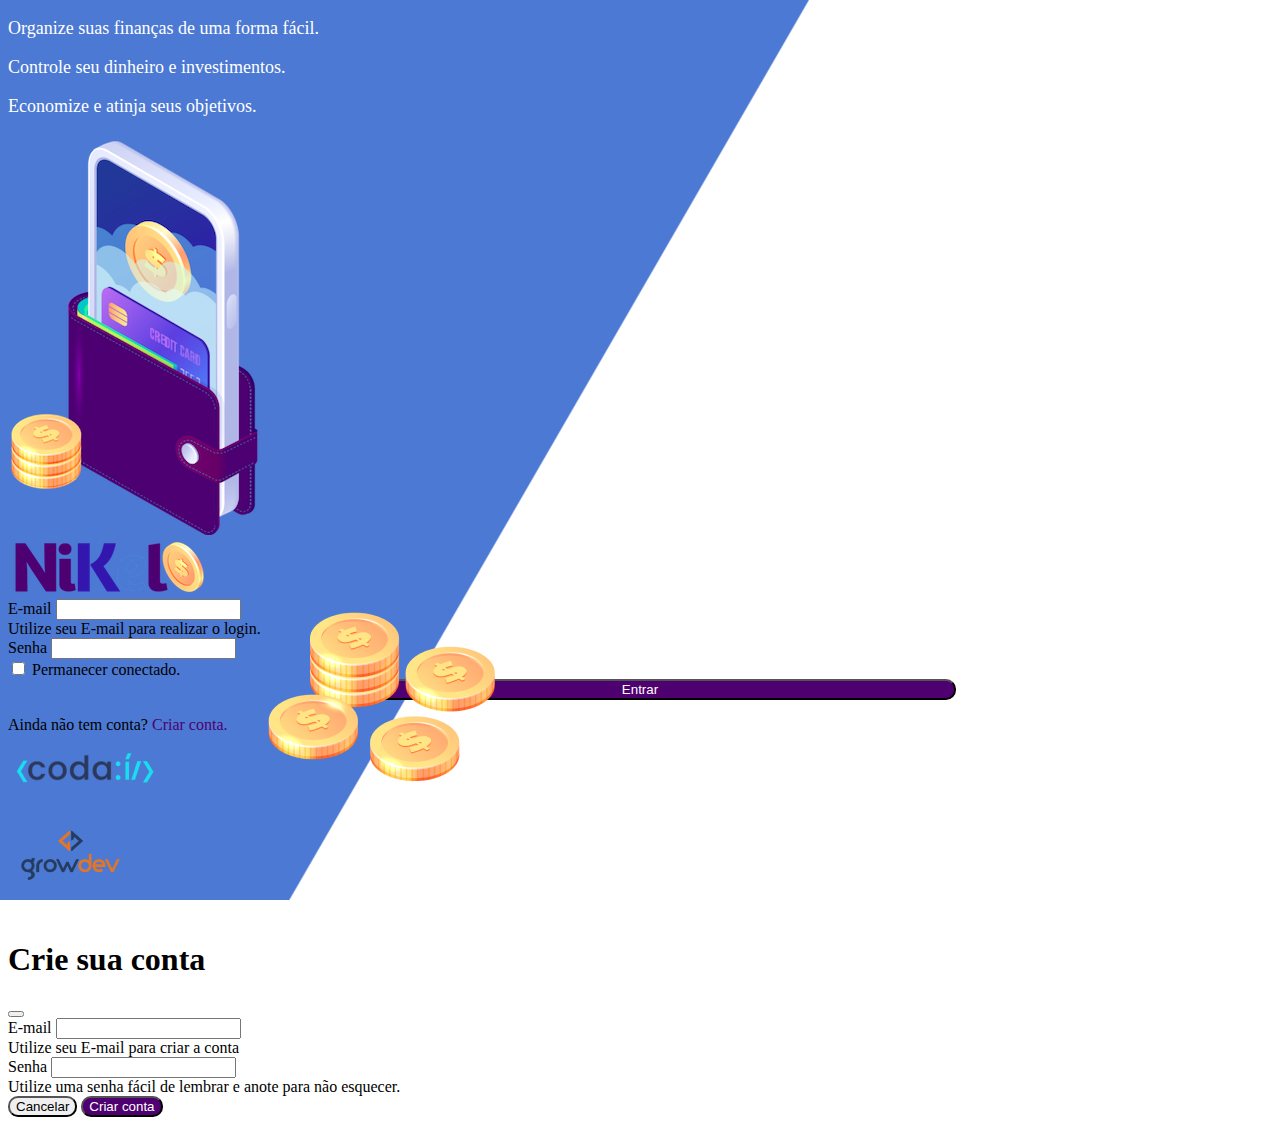
<file: public/index.html>
<!DOCTYPE html>
<html lang="pt-br">
<head>
    <meta charset="UTF-8">
    <meta name="viewport" content="width=device-width, initial-scale=1.0">
    <title>Nikel</title>
    <link href="https://cdn.jsdelivr.net/npm/bootstrap@5.3.0/dist/css/bootstrap.min.css" rel="stylesheet" integrity="sha384-9ndCyUaIbzAi2FUVXJi0CjmCapSmO7SnpJef0486qhLnuZ2cdeRhO02iuK6FUUVM" crossorigin="anonymous">
    <link rel="stylesheet" href="./css/style.css">
</head>
<body id="login">
    <main>
        <div class="container">
            <div class="row vh-100">
                <div class="col d-flex justify-content-center my-5 flex-column">
                    <div class="text-login">
                        <p> Organize suas finanças de uma forma fácil. </p>
                        <p> Controle seu dinheiro e investimentos. </p>
                        <p> Economize e atinja seus objetivos. </p>
                    </div>
                    <div class="text-center">
                        <img src="./assets/images/pocket.png" alt="image pocket" class="img-fluid "   srcset="">
                        <img src="./assets/images/coins.png" alt="image coins" class="img-fluid d-none d-md-inline coins"    srcset="">
                    </div>
                </div>
                <div class="col d-flex my-5 justify-content-center flex-column">
                    <div class="container">
                        <div class="row">
                            <div class="col">
                                <div class="text-center mb-3">
                                    <img src="./assets/images/nikel-logo.png" alt="Logo Nikel" class="img-fluid" srcset="">
                                </div>
                            </div>
                        </div>
                        <div class="row">
                            <div class="col">
                                <form id="login-form">
                                    <div class="mb-3">
                                      <label for="email-input" class="form-label"> E-mail </label>
                                      <input type="email" class="form-control" id="email-input" aria-describedby="emailHelp">
                                      <div id="emailHelp" class="form-text"> Utilize seu E-mail para realizar o login. </div>
                                    </div>
                                    <div class="mb-3">
                                      <label for="password-input" class="form-label"> Senha </label>
                                      <input type="password" class="form-control" id="password-input">
                                    </div>
                                    <div class="mb-3 form-check">
                                      <input type="checkbox" class="form-check-input" id="session-check">
                                      <label class="form-check-label" for="session-check"> Permanecer conectado. </label>
                                    </div>
                                    <button type="submit" class="btn button-login"> Entrar </button>
                                </form>
                            </div>
                        </div>
                        <div class="row">
                            <div class="col">
                                <p class="text-center mt-2 form-text" data-bs-toggle="modal" data-bs-target="#register-modal"> Ainda não tem conta? 
                                    <spam class="link-default"> Criar conta. </spam>
                                </p>
                            </div>
                        </div>
                        <div class="row">
                            <div class="col">
                                <div class="text-center mt-5">
                                    <img src="./assets/images/codai-logo.png" alt="" srcset="">
                                </div>
                            </div>
                        </div>
                        <div class="row">
                            <div class="col">
                                <div class="text-center ">
                                    <img src="./assets/images/growdev-logo.png" alt="" srcset="">
                                </div>
                            </div>
                        </div>
                    </div>
                </div>
            </div> 
        </div>
        <!-- Modal -->
        <div class="modal fade" id="register-modal" tabindex="-1" aria-labelledby="exampleModalLabel" aria-hidden="true">
            <div class="modal-dialog">
                <div class="modal-content">
                    <div class="modal-header">
                        <h1 class="modal-title fs-5" id="exampleModalLabel"> Crie sua conta </h1>
                        <button type="button" class="btn-close" data-bs-dismiss="modal" aria-label="Close"></button>
                    </div>
                    <form id="create-form">
                        <div class="modal-body">
                            <div class="mb-3">
                                <label for="email-create-input" class="form-label"> E-mail </label>
                                <input type="email" class="form-control" id="email-create-input" aria-describedby="emailHelp" required>
                                <div id="emailHelp" class="form-text">Utilize seu E-mail para criar a conta</div>
                            </div>
                            <div class="mb-3">
                                <label for="password-create-input" class="form-label"> Senha </label>
                                <input type="password" class="form-control" id="password-create-input" required>
                                <div id="emailHelp" class="form-text"> Utilize uma senha fácil de lembrar e anote para não esquecer. </div>
                            </div>
                        </div>
                        <div class="modal-footer">
                            <button type="button" class="btn btn-secondary button-cancel" data-bs-dismiss="modal"> Cancelar </button>
                            <button type="submit" class="btn button-default"> Criar conta </button>
                        </div>
                    </form>
                </div>
            </div>
        </div>
    </main>

    <script src="https://cdn.jsdelivr.net/npm/@popperjs/core@2.11.8/dist/umd/popper.min.js"     integrity="sha384-I7E8VVD/ismYTF4hNIPjVp/Zjvgyol6VFvRkX/vR+Vc4jQkC+hVqc2pM8ODewa9r" crossorigin="anonymous"></script>
    <script src="https://cdn.jsdelivr.net/npm/bootstrap@5.3.0/dist/js/bootstrap.min.js" integrity="sha384-fbbOQedDUMZZ5KreZpsbe1LCZPVmfTnH7ois6mU1QK+m14rQ1l2bGBq41eYeM/fS" crossorigin="anonymous"></script>
    <script src="./js/index.js"></script>

</body>
</html>
</file>
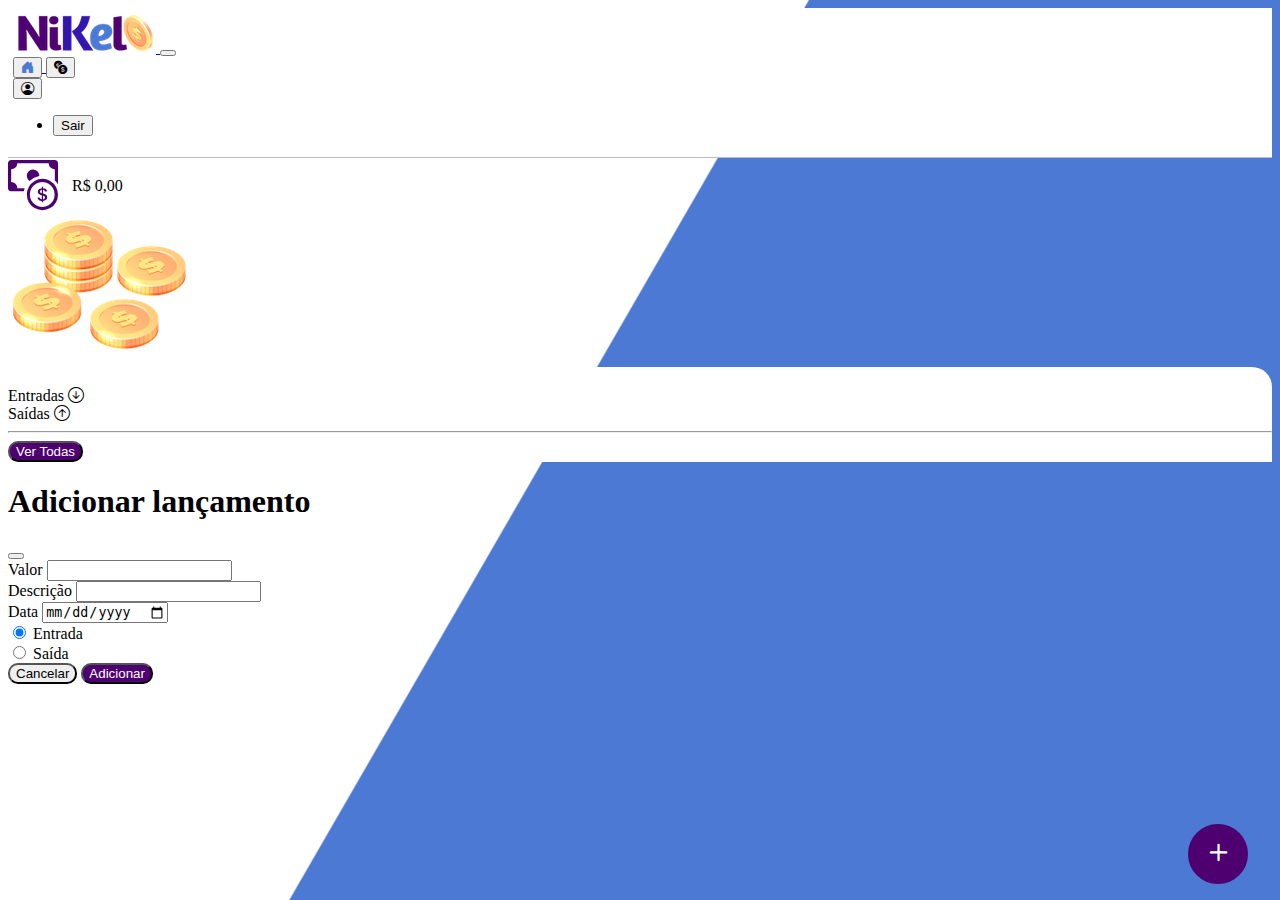
<file: public/home.html>
<!DOCTYPE html>
<html lang="pt-br">
<head>
    <meta charset="UTF-8">
    <meta name="viewport" content="width=device-width, initial-scale=1.0">
    <title>Nikel - Home</title>
    <link href="https://cdn.jsdelivr.net/npm/bootstrap@5.3.0/dist/css/bootstrap.min.css" rel="stylesheet" integrity="sha384-9ndCyUaIbzAi2FUVXJi0CjmCapSmO7SnpJef0486qhLnuZ2cdeRhO02iuK6FUUVM" crossorigin="anonymous">
    <link rel="stylesheet" href="https://cdn.jsdelivr.net/npm/bootstrap-icons@1.10.5/font/bootstrap-icons.css">
    <link rel="stylesheet" href="./css/style.css">
</head>
<body id="app">
    <header>
        <nav class="navbar navbar-light navbar-expand bg-white">
            <div class="container-fluid">
              <a class="navbar-brand" href="#">
                <img src="./assets/images/nikel-small-logo.png" alt="Logo Nikel" class="img-fluid" srcset="">
              </a>
              <button class="navbar-toggler" type="button" data-bs-toggle="collapse" data-bs-target="#navbarSupportedContent" aria-controls="navbarSupportedContent" aria-expanded="false" aria-label="Toggle navigation">
                <span class="navbar-toggler-icon"></span>
              </button>
              <div class="collapse navbar-collapse justify-content-end" id="navbarSupportedContent">
                <div class="d-flex menu">
                    <a href="home.html">
                        <button class="btn" type="button">
                            <i class="bi bi-house-door-fill color-secundary fs-4"></i>
                        </button>
                    </a>
                    <a href="transactions.html">
                        <button class="btn" type="button">
                            <i class="bi bi-currency-exchange fs-4"></i>
                        </button>
                    </a>
                    <div class="dropdown">
                        <button class="btn" type="button" data-bs-toggle="dropdown" aria-expanded="false">
                            <i class="bi bi-person-circle fs-4"></i>
                        </button>
                        <ul class="dropdown-menu logout">
                          <li><button class="dropdown-item" id="button-logout"> Sair </button></li>
                        </ul>
                    </div>
                </div>
              </div>
            </div>
          </nav>
    </header>
    <main>
        <div class="container-lg">
            <div class="row">
                <div class="col mt-4 d-flex justify-content-start align-items-center">
                    <i class="bi bi-cash-coin color-primary icon-detail"></i>
                    <span class="fs-2" id="total"> R$ 0,00 </span>
                </div>
                <div class="col d-flex mt-4 justify-content-end">
                    <div class="text-center">
                        <img src="./assets/images/coins-small.png" alt="Moedas" srcset="">
                    </div>
                </div>
            </div>
            <div class="row">
                <div class="col-12 info shadow-lg">
                    <div class="container">
                        <div class="row">
                            <div class="col-6">
                                <span class="fs-4"> Entradas <i class="bi bi-arrow-down-circle fs-2 align-middle"></i></span>
                            </div>
                            <div class="col-6">
                                <span class="fs-4"> Saídas <i class="bi bi-arrow-up-circle fs-2 align-middle"></i></span>
                            </div>
                            <div class="col-12 my-2">
                                <hr>
                            </div>
                        </div>
                        <div class="row">
                            <div class="col-6">
                                <div class="container p-0" id="cash-in-list">
                                    
                                </div>
                            </div>
                            <div class="col-6">
                                <div class="container p-0" id="cash-out-list">
                                    
                                </div>
                            </div>
                            <div class="col-12 mb-4">
                                <button type="button" class="btn button-default" id="transactions-button"> Ver Todas </button>
                            </div>
                        </div>
                    </div>
                </div>
            </div>
            <button class="btn button-float" data-bs-toggle="modal" data-bs-target="#transaction-modal"> <i class="bi bi-plus "></i> </button>
        </div>
        <!-- Modal -->
        <div class="modal fade" id="transaction-modal" tabindex="-1" aria-labelledby="exampleModalLabel" aria-hidden="true">
            <div class="modal-dialog">
                <div class="modal-content">
                    <div class="modal-header">
                        <h1 class="modal-title fs-5" id="exampleModalLabel"> Adicionar lançamento </h1>
                        <button type="button" class="btn-close" data-bs-dismiss="modal" aria-label="Close"></button>
                    </div>
                    <form id="transaction-form">
                        <div class="modal-body">
                            <div class="mb-3">
                                <label for="value-input" class="form-label"> Valor </label>
                                <input type="number" step="any" class="form-control" id="value-input" aria-describedby="emailHelp" required>
                            </div>
                            <div class="mb-3">
                                <label for="description-input" class="form-label"> Descrição </label>
                                <input type="text" class="form-control" id="description-input" required>
                            </div>
                            <div class="mb-3">
                                <label for="date-input" class="form-label"> Data </label>
                                <input type="date" class="form-control" id="date-input" required>
                            </div>
                            <div class="mb-3">
                                <div class="form-check form-check-inline">
                                    <input class="form-check-input" type="radio" name="type-input" id="inlineRadio1" value="1" checked> 
                                    <label class="form-check-label" for="inlineRadio1"> Entrada </label>
                                </div>
                                <div class="form-check form-check-inline">
                                    <input class="form-check-input" type="radio" name="type-input" id="inlineRadio2" value="2">
                                    <label class="form-check-label" for="inlineRadio2"> Saída </label>
                                </div>
                            </div>
                        </div>
                        <div class="modal-footer">
                            <button type="button" class="btn btn-secondary button-cancel" data-bs-dismiss="modal"> Cancelar </button>
                            <button type="submit" class="btn button-default"> Adicionar </button>
                        </div>
                    </form>
                </div>
            </div>
        </div>
    </main>
    <script src="https://cdn.jsdelivr.net/npm/@popperjs/core@2.11.8/dist/umd/popper.min.js" integrity="sha384-I7E8VVD/ismYTF4hNIPjVp/Zjvgyol6VFvRkX/vR+Vc4jQkC+hVqc2pM8ODewa9r" crossorigin="anonymous"></script>
    <script src="https://cdn.jsdelivr.net/npm/bootstrap@5.3.0/dist/js/bootstrap.min.js" integrity="sha384-fbbOQedDUMZZ5KreZpsbe1LCZPVmfTnH7ois6mU1QK+m14rQ1l2bGBq41eYeM/fS" crossorigin="anonymous"></script>
    <script src="./js/home.js"></script>

</body>
</html>
</file>
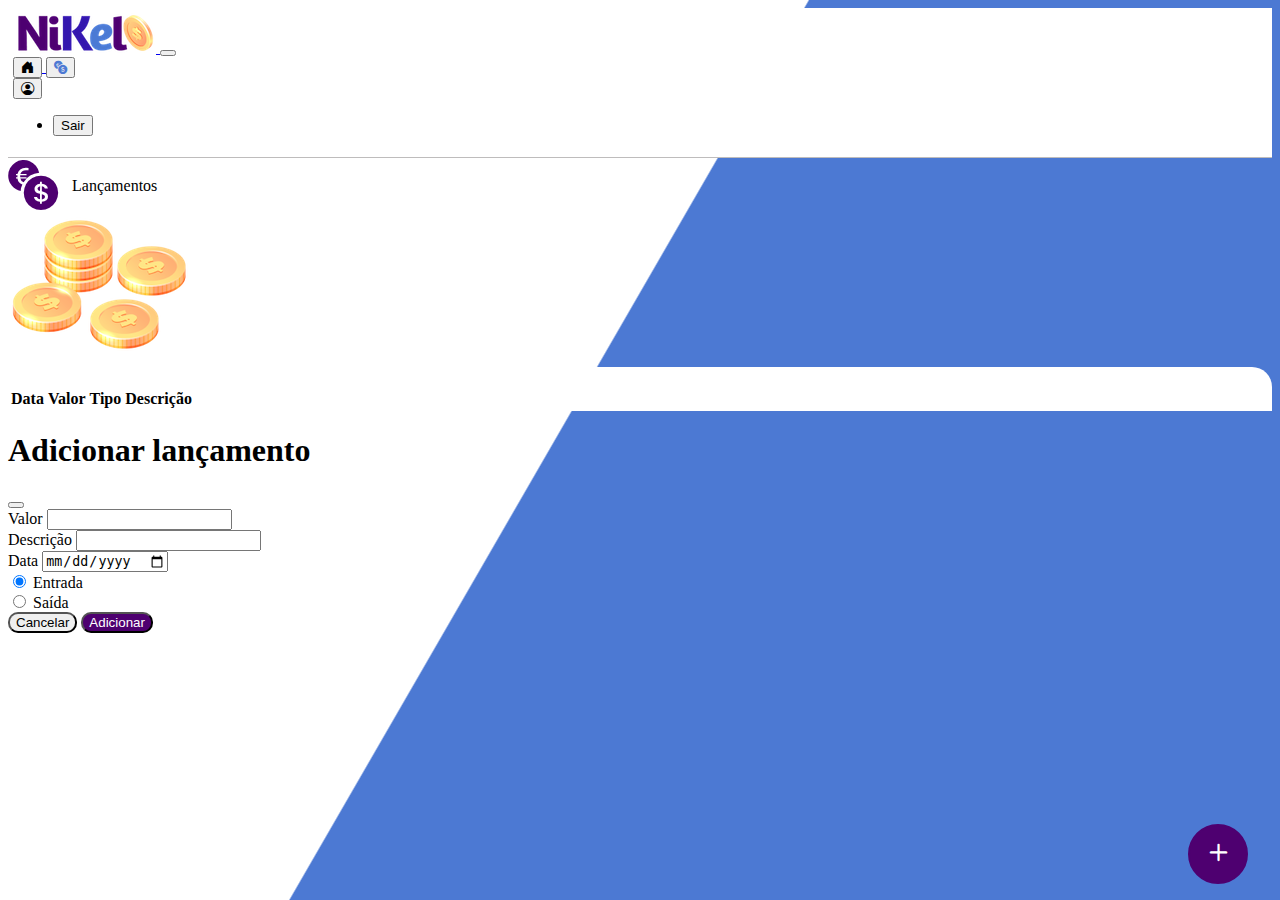
<file: public/transactions.html>
<!DOCTYPE html>
<html lang="pt-br">
<head>
    <meta charset="UTF-8">
    <meta name="viewport" content="width=device-width, initial-scale=1.0">
    <title>Nikel - Lançmentos </title>
    <link href="https://cdn.jsdelivr.net/npm/bootstrap@5.3.0/dist/css/bootstrap.min.css" rel="stylesheet" integrity="sha384-9ndCyUaIbzAi2FUVXJi0CjmCapSmO7SnpJef0486qhLnuZ2cdeRhO02iuK6FUUVM" crossorigin="anonymous">
    <link rel="stylesheet" href="https://cdn.jsdelivr.net/npm/bootstrap-icons@1.10.5/font/bootstrap-icons.css">
    <link rel="stylesheet" href="./css/style.css">
</head>
<body id="app">
    <header>
        <nav class="navbar navbar-light navbar-expand bg-white">
            <div class="container-fluid">
              <a class="navbar-brand" href="#">
                <img src="./assets/images/nikel-small-logo.png" alt="Logo Nikel" class="img-fluid" srcset="">
              </a>
              <button class="navbar-toggler" type="button" data-bs-toggle="collapse" data-bs-target="#navbarSupportedContent" aria-controls="navbarSupportedContent" aria-expanded="false" aria-label="Toggle navigation">
                <span class="navbar-toggler-icon"></span>
              </button>
              <div class="collapse navbar-collapse justify-content-end" id="navbarSupportedContent">
                <div class="d-flex menu">
                    <a href="home.html">
                        <button class="btn" type="button">
                            <i class="bi bi-house-door-fill fs-4"></i>
                        </button>
                    </a>
                    <a href="transactions.html">
                        <button class="btn" type="button">
                            <i class="bi bi-currency-exchange color-secundary fs-4"></i>
                        </button>
                    </a>
                    <div class="dropdown">
                        <button class="btn" type="button" data-bs-toggle="dropdown" aria-expanded="false">
                            <i class="bi bi-person-circle fs-4"></i>
                        </button>
                        <ul class="dropdown-menu logout">
                            <li><button class="dropdown-item" id="button-logout"> Sair </button></li>
                        </ul>
                      </div>
                </div>
              </div>
            </div>
          </nav>
    </header>
    <main>
        <div class="container-lg">
            <div class="row">
                <div class="col mt-4 d-flex justify-content-start align-items-center">
                    <i class="bi bi-currency-exchange color-primary icon-detail"></i>
                    <span class="fs-2"> Lançamentos </span>
                </div>
                <div class="col d-flex mt-4 justify-content-end">
                    <div class="text-center">
                        <img src="./assets/images/coins-small.png" alt="Moedas" srcset="">
                    </div>
                </div>
            </div>
            <div class="row">
                <div class="col-12 info shadow-lg">
                    <div class="container">
                        <div class="row">
                            <div class="col">
                                <table class="table">
                                    <thead>
                                        <tr>
                                        <th scope="col"> Data </th>
                                        <th scope="col"> Valor </th>
                                        <th scope="col"> Tipo </th>
                                        <th scope="col"> Descrição </th>
                                        </tr>
                                    </thead>
                                    <tbody id="transactions-list">
                                        
                                    </tbody>
                                </table>
                            </div>
                        </div>
                    </div>
                </div>
            </div>
            <button class="btn button-float" data-bs-toggle="modal" data-bs-target="#transaction-modal"> <i class="bi bi-plus "></i> </button>
        </div>
        <!--Modal-->
        <div class="modal fade" id="transaction-modal" tabindex="-1" aria-labelledby="exampleModalLabel" aria-hidden="true">
            <div class="modal-dialog">
                <div class="modal-content">
                    <div class="modal-header">
                        <h1 class="modal-title fs-5" id="exampleModalLabel"> Adicionar lançamento </h1>
                        <button type="button" class="btn-close" data-bs-dismiss="modal" aria-label="Close"></button>
                    </div>
                    <form id="transaction-form">
                        <div class="modal-body">
                            <div class="mb-3">
                                <label for="value-input" class="form-label"> Valor </label>
                                <input type="number" step="any" class="form-control" id="value-input" aria-describedby="emailHelp">
                            </div>
                            <div class="mb-3">
                                <label for="description-input" class="form-label"> Descrição </label>
                                <input type="text" class="form-control" id="description-input">
                            </div>
                            <div class="mb-3">
                                <label for="date-input" class="form-label"> Data </label>
                                <input type="date" class="form-control" id="date-input">
                            </div>
                            <div class="mb-3">
                                <div class="form-check form-check-inline">
                                    <input class="form-check-input" type="radio" name="type-input" id="inlineRadio1" value="1" checked> 
                                    <label class="form-check-label" for="inlineRadio1"> Entrada </label>
                                </div>
                                <div class="form-check form-check-inline">
                                    <input class="form-check-input" type="radio" name="type-input" id="inlineRadio2" value="2">
                                    <label class="form-check-label" for="inlineRadio2"> Saída </label>
                                </div>
                            </div>
                        </div>
                        <div class="modal-footer">
                            <button type="button" class="btn btn-secondary button-cancel" data-bs-dismiss="modal"> Cancelar </button>
                            <button type="submit" class="btn button-default"> Adicionar </button>
                        </div>
                    </form>
                </div>
            </div>
        </div>
    </main>
    <script src="https://cdn.jsdelivr.net/npm/@popperjs/core@2.11.8/dist/umd/popper.min.js" integrity="sha384-I7E8VVD/ismYTF4hNIPjVp/Zjvgyol6VFvRkX/vR+Vc4jQkC+hVqc2pM8ODewa9r" crossorigin="anonymous"></script>
    <script src="https://cdn.jsdelivr.net/npm/bootstrap@5.3.0/dist/js/bootstrap.min.js" integrity="sha384-fbbOQedDUMZZ5KreZpsbe1LCZPVmfTnH7ois6mU1QK+m14rQ1l2bGBq41eYeM/fS" crossorigin="anonymous"></script>
    <script src="./js/transaction.js"></script>
</body>
</html>
</file>
<file: public/css/style.css>
#login {
    background: linear-gradient(120deg, #4c79d3 44.9%, #ffffff 45%) no-repeat fixed;
}
 
#app {
    background: linear-gradient(120deg, #ffffff 44.9%, #4c79d3 45%) no-repeat fixed;
}

header {
    border-bottom: 1px solid #bebcbc;
    padding: 5px;
    background-color: #ffffff;
}

.color-primary {
    color: #4e0070;
}

.color-secundary {
    color: #4c79d3;
}

.icon-detail {
    font-size: 50px;
    margin-right: 10px;
    vertical-align: middle;
}

.info {
    background-color: #ffffff;
    border-radius: 20px 20px 0 0;  
    padding-top: 20px;
}

.text-login {
    color: #ffffff;
    font-size: 18px;
    font-weight: 500;
}

.coins {
    position: absolute;
    bottom: 100px;
}

.button-login {
    border-radius: 10px;
    background-color: #4e0070;
    color: #ffffff;
    width: 50%;
    margin: 0 25%;
}

.button-login:hover , .button-default:hover {
    background: #4c79d3;
    color: #ffffff;
}

.button-default {
    border-radius: 10px;
    background-color: #4e0070;
    color: #ffffff;
}

.button-cancel {
    border-radius: 10px;
}

.button-float {
    border-radius: 100%;
    width: 60px;
    height: 60px;
    position: fixed;
    bottom: 1rem;
    right: 2rem;
    font-size: 35px;
    background-color: #4e0070;
    color: #ffffff;
    padding: 0 !important;
    border: 2px solid #4e0070;
}

.button-float:hover {
    border: 2px solid #4c79d3;
    background-color: #ffffff;
    color: #4c79d3;
}

.link-default {
    color: #4e0070;
    cursor: pointer;
}

.link-default:hover {
    color: #4c79d3;
}

.logout {
    min-width: 5rem !important;
}

.menu {
    margin-right: 20px;
}
</file>
